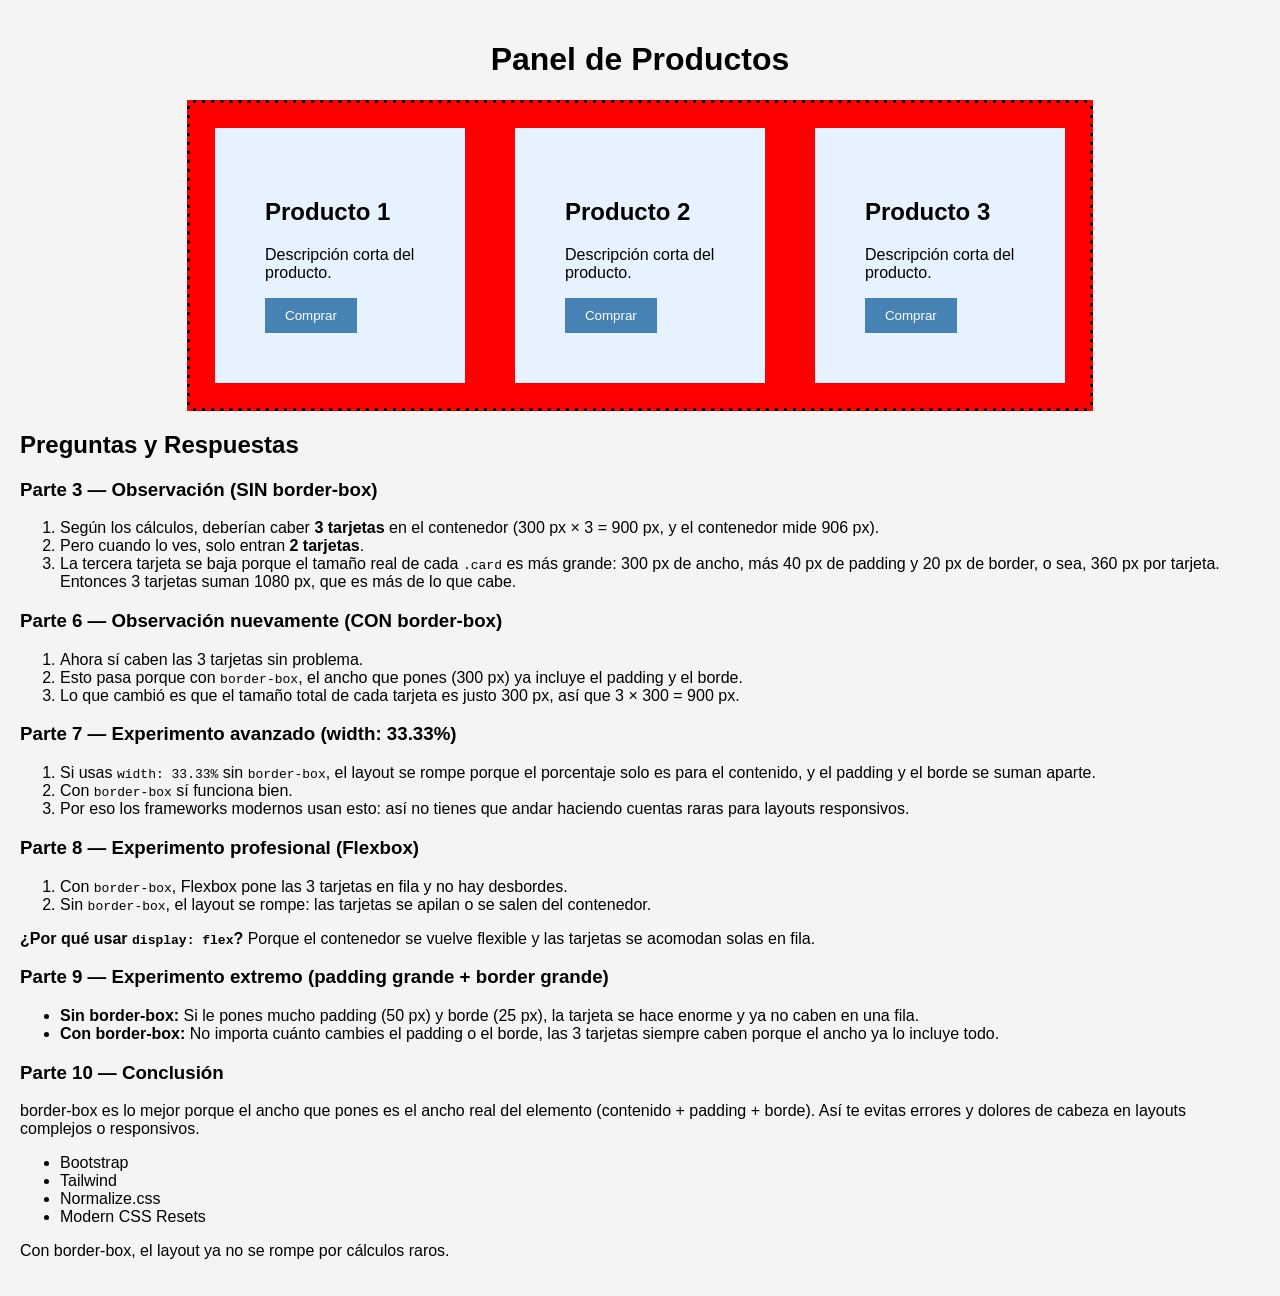
<file: Box_Sizing/index.html>
<!DOCTYPE html>
<html lang="es">
<head>
    <meta charset="UTF-8">
    <title>Práctica Box Model - Misterio del Layout que se Rompe</title>
    <link rel="stylesheet" href="styles.css">
</head>
<body>

    <h1>Panel de Productos</h1>

    <div class="contenedor">
        <div class="card">
            <h2>Producto 1</h2>
            <p>Descripción corta del producto.</p>
            <button>Comprar</button>
        </div>

        <div class="card">
            <h2>Producto 2</h2>
            <p>Descripción corta del producto.</p>
            <button>Comprar</button>
        </div>

        <div class="card">
            <h2>Producto 3</h2>
            <p>Descripción corta del producto.</p>
            <button>Comprar</button>
        </div>
    </div>

    <section class="respuestas">
        <h2>Preguntas y Respuestas</h2>

        <h3>Parte 3 — Observación (SIN border-box)</h3>
        <ol>
            <li>Según los cálculos, deberían caber <strong>3 tarjetas</strong> en el contenedor (300 px × 3 = 900 px, y el contenedor mide 906 px).</li>
            <li>Pero cuando lo ves, solo entran <strong>2 tarjetas</strong>.</li>
            <li>La tercera tarjeta se baja porque el tamaño real de cada <code>.card</code> es más grande: 300 px de ancho, más 40 px de padding y 20 px de border, o sea, 360 px por tarjeta. Entonces 3 tarjetas suman 1080 px, que es más de lo que cabe.</li>
        </ol>

        <h3>Parte 6 — Observación nuevamente (CON border-box)</h3>
        <ol>
            <li>Ahora sí caben las 3 tarjetas sin problema.</li>
            <li>Esto pasa porque con <code>border-box</code>, el ancho que pones (300 px) ya incluye el padding y el borde.</li>
            <li>Lo que cambió es que el tamaño total de cada tarjeta es justo 300 px, así que 3 × 300 = 900 px.</li>
        </ol>

        <h3>Parte 7 — Experimento avanzado (width: 33.33%)</h3>
        <ol>
            <li>Si usas <code>width: 33.33%</code> sin <code>border-box</code>, el layout se rompe porque el porcentaje solo es para el contenido, y el padding y el borde se suman aparte.</li>
            <li>Con <code>border-box</code> sí funciona bien.</li>
            <li>Por eso los frameworks modernos usan esto: así no tienes que andar haciendo cuentas raras para layouts responsivos.</li>
        </ol>

        <h3>Parte 8 — Experimento profesional (Flexbox)</h3>
        <ol>
            <li>Con <code>border-box</code>, Flexbox pone las 3 tarjetas en fila y no hay desbordes.</li>
            <li>Sin <code>border-box</code>, el layout se rompe: las tarjetas se apilan o se salen del contenedor.</li>
        </ol>
        <p><strong>¿Por qué usar <code>display: flex</code>?</strong> Porque el contenedor se vuelve flexible y las tarjetas se acomodan solas en fila.</p>

        <h3>Parte 9 — Experimento extremo (padding grande + border grande)</h3>
        <ul>
            <li><strong>Sin border-box:</strong> Si le pones mucho padding (50 px) y borde (25 px), la tarjeta se hace enorme y ya no caben en una fila.</li>
            <li><strong>Con border-box:</strong> No importa cuánto cambies el padding o el borde, las 3 tarjetas siempre caben porque el ancho ya lo incluye todo.</li>
        </ul>

        <h3>Parte 10 — Conclusión</h3>
        <p>border-box es lo mejor porque el ancho que pones es el ancho real del elemento (contenido + padding + borde). Así te evitas errores y dolores de cabeza en layouts complejos o responsivos.</p>
        <ul>
            <li>Bootstrap</li>
            <li>Tailwind</li>
            <li>Normalize.css</li>
            <li>Modern CSS Resets</li>
        </ul>
        <p>Con border-box, el layout ya no se rompe por cálculos raros.</p>
    </section>

</body>
</html>
</file>
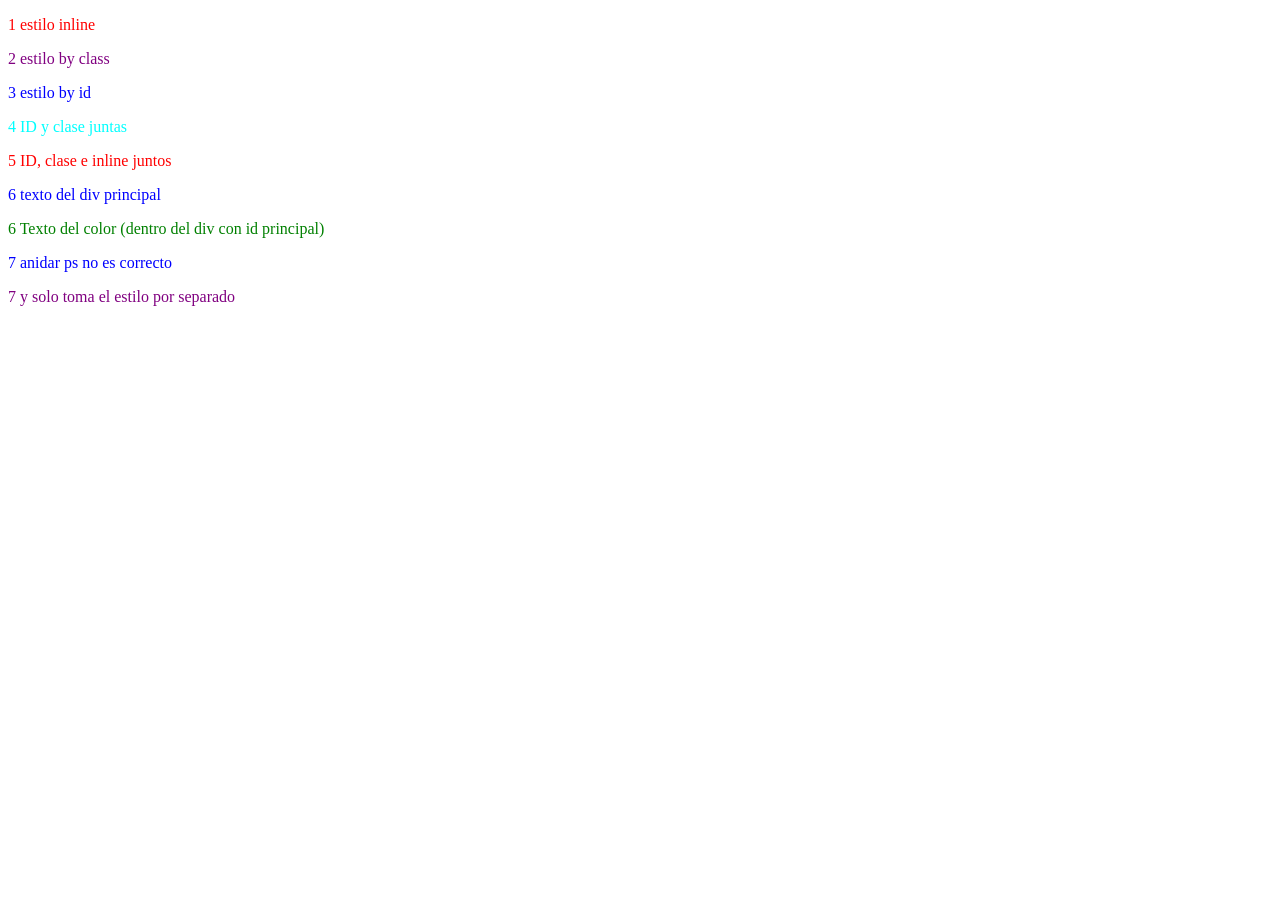
<file: CSS-Especificidad/index.html>
<!DOCTYPE html>
<html lang="es">
<head>
    <meta charset="UTF-8">
    <meta name="viewport" content="width=device-width, initial-scale=1.0">
    <link rel="stylesheet" href="styles.css">
</head>
<body>

    <div id="caja">
        <p style="color: red;">1 estilo inline</p>
        <p class="destacado">2 estilo by class</p>
        <p id="principal">3 estilo by id</p>
        <p class="destacado" id="principal">4 ID y clase juntas</p>
        <p class="destacado" id="principal" style="color: red;">5 ID, clase e inline juntos</p>
        <div id="principal"> 6 texto del div principal
            <p class="destacado">6 Texto del color (dentro del div con id principal)</p>
        </div>  
        <p id="principal"> 7 anidar ps no es correcto
                <p class="destacado">7 y solo toma el estilo por separado</p>
        </p>
    </div>
</body>
</html>
</file>
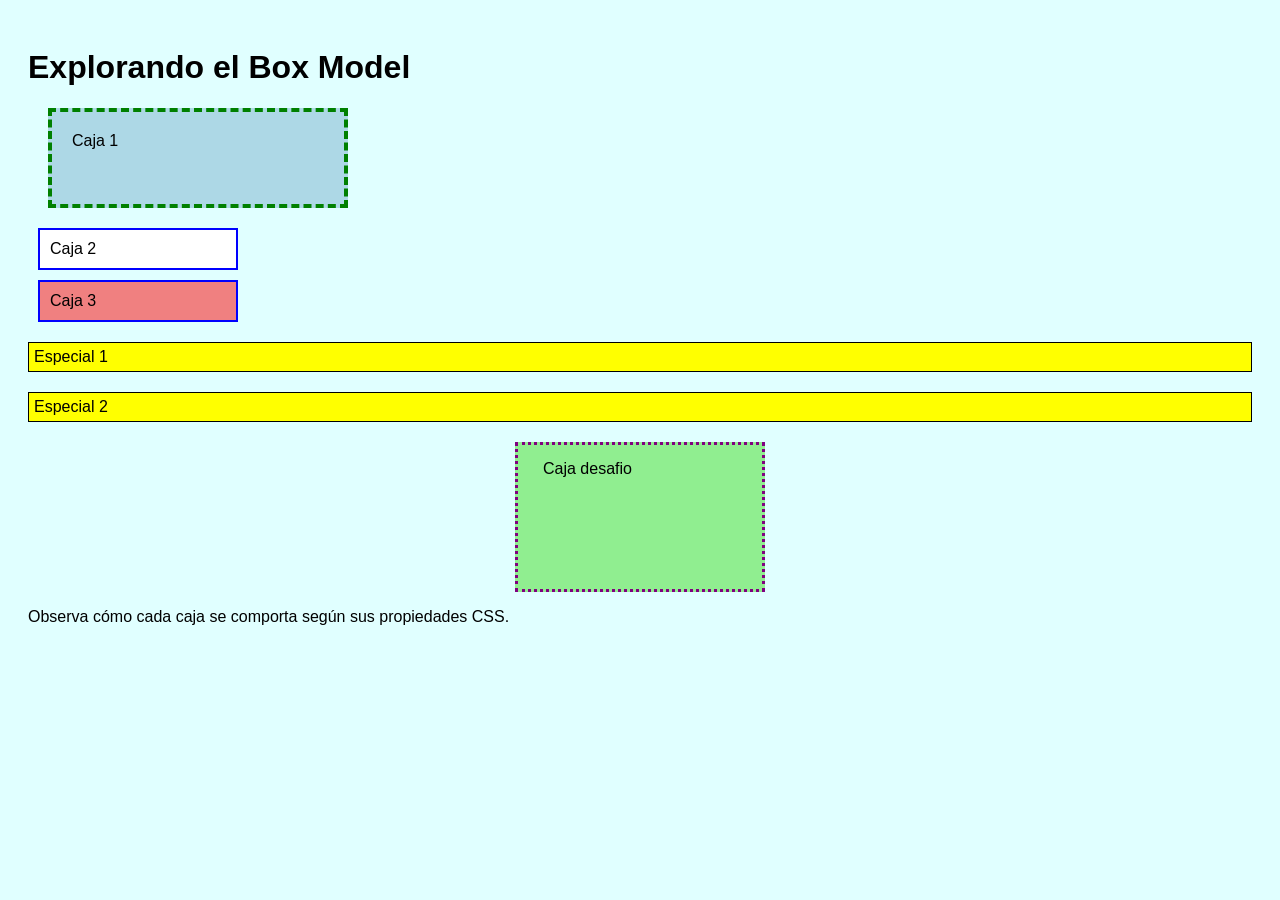
<file: Practica_BoxModel/index.html>
<!DOCTYPE html>
<html lang="es">
<head>
    <meta charset="UTF-8">
    <meta name="viewport" content="width=device-width, initial-scale=1.0">
    <title>Práctica: Modelo de Caja</title>
    <link rel="stylesheet" href="styles.css">
</head>
<body>
    <h1>Explorando el Box Model</h1>
    
    <div class="caja" id="caja1">Caja 1</div>
    <div class="caja" id="caja2">Caja 2</div>
    <div class="caja" id="caja3">Caja 3</div>
    <div class="caja-especial">Especial 1</div>
    <div class="caja-especial">Especial 2</div>
    <div class="caja-desafio" id="caja">Caja desafio</div>
    <p>Observa cómo cada caja se comporta según sus propiedades CSS.</p>
</body>
</html>
</file>
<file: Box_Sizing/styles.css>
*,
*::before,
*::after {
    box-sizing: border-box;
}

body {
    font-family: Arial, sans-serif;
    background: #f4f4f4;
    margin: 0;
    padding: 20px;
}

h1 {
    text-align: center;
}

.contenedor {
    width: 906px;
    margin: auto;
    border: 3px solid black;
    background: #e6f2ff;
    display: flex;              
    gap: 0;                     
}

.card {
    width: 33.33%;              
    padding: 50px;             
    border: 25px solid red;     
    background: #e6f2ff;
    outline: 3px dashed red;
    margin: 0;                  
}

button {
    padding: 10px 20px;
    background: steelblue;
    color: white;
    border: none;
    cursor: pointer;
}
*,
*::before,
*::after {
     box-sizing: border-box;
}

body {
     font-family: Arial, sans-serif;
     background: #f4f4f4;
     margin: 0;
     padding: 20px;
}

h1 {
     text-align: center;
}

.contenedor {
     width: 906px;
     margin: auto;
     border: 3px solid black;
     background: #e6f2ff;
     display: flex;
     gap: 0;
}

.card {
     width: 33.33%;
     padding: 50px;
     border: 25px solid red;
     background: #e6f2ff;
     outline: 3px dashed red;
     margin: 0;
}

button {
     padding: 10px 20px;
     background: steelblue;
     color: white;
     border: none;
     cursor: pointer;
}
</file>
<file: CSS-Especificidad/styles.css>
*,
*::before,
*::after {
    box-sizing: border-box;
}

p { color: black; }

.destacado { color: purple; }

#principal { color: blue; }

#principal.destacado { color: cyan; }

#principal .destacado { color: green; }
</file>
<file: Practica_BoxModel/styles.css>
/* Kevin Omar Camacho Sanchez */
*,
*::before,
*::after {
    box-sizing: border-box;
}

body {
    font-family: Arial, sans-serif;
    padding: 20px;
    background-color: lightcyan;
}

.caja {
    width: 200px;
    background-color: lightblue;
    border: 2px solid blue;
    margin: 10px;
    padding: 10px;
}

#caja1 {
    width: 300px;
    height: 100px;
    padding: 20px;
    border: 4px dashed green;
    margin: 20px;

}

#caja2 {
    background-color: white;
}

#caja3 {
   background-color: lightcoral;
}

.caja-especial {
    margin-top: 20px;
    margin-bottom: 20px;
    background-color: yellow;
    border: 1px solid black;
    padding: 5px;
}

.caja-desafio {
    width: 250px;
    height: 150px;
    background-color: lightgreen;
    border: 3px dotted purple;
    margin: 10px auto;
    padding: 15px 25px;
}
</file>
